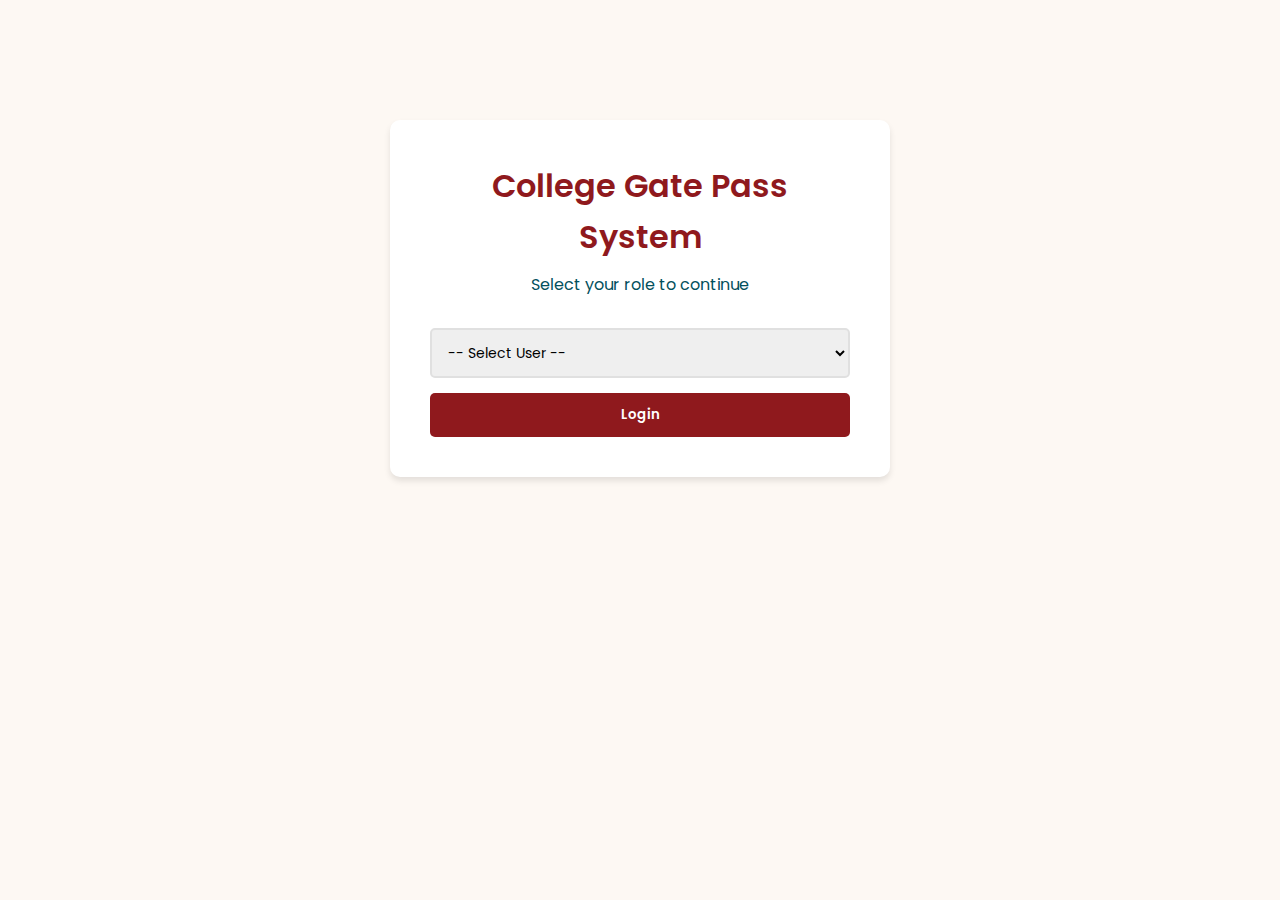
<file: GCET/frontend/index.html>
<!DOCTYPE html>
<html lang="en">
<head>
    <meta charset="UTF-8">
    <meta name="viewport" content="width=device-width, initial-scale=1.0">
    <title>Gate Pass System - Login</title>
    <link href="https://fonts.googleapis.com/css2?family=Poppins:wght@400;600&display=swap" rel="stylesheet">
    <link rel="stylesheet" href="css/style.css">
</head>
<body>
    <div class="container">
        <div class="login-box">
            <h1>College Gate Pass System</h1>
            <p class="subtitle">Select your role to continue</p>
            
            <div class="role-selector">
                <select id="userSelect" class="input-field">
                    <option value="">-- Select User --</option>
                </select>
                
                <button onclick="login()" class="btn btn-primary">Login</button>
            </div>
        </div>
    </div>

    <script>
        const API_URL = 'http://localhost:3000/api';

        // Load users on page load
        window.onload = async function() {
            try {
                const response = await fetch(`${API_URL}/users`);
                const users = await response.json();
                
                const select = document.getElementById('userSelect');
                users.forEach(user => {
                    const option = document.createElement('option');
                    option.value = JSON.stringify(user);
                    option.textContent = `${user.name} (${user.role})`;
                    select.appendChild(option);
                });
            } catch (error) {
                alert('Error connecting to server. Make sure backend is running!');
            }
        };

        function login() {
            const select = document.getElementById('userSelect');
            if (!select.value) {
                alert('Please select a user');
                return;
            }
            
            const user = JSON.parse(select.value);
            localStorage.setItem('currentUser', JSON.stringify(user));
            
            // Redirect based on role
            if (user.role === 'student') {
                window.location.href = 'pages/student.html';
            } else if (user.role === 'moderator') {
                window.location.href = 'pages/moderator.html';
            } else if (user.role === 'gatekeeper') {
                window.location.href = 'pages/gatekeeper.html';
            }
        }
    </script>
</body>
</html>
</file>
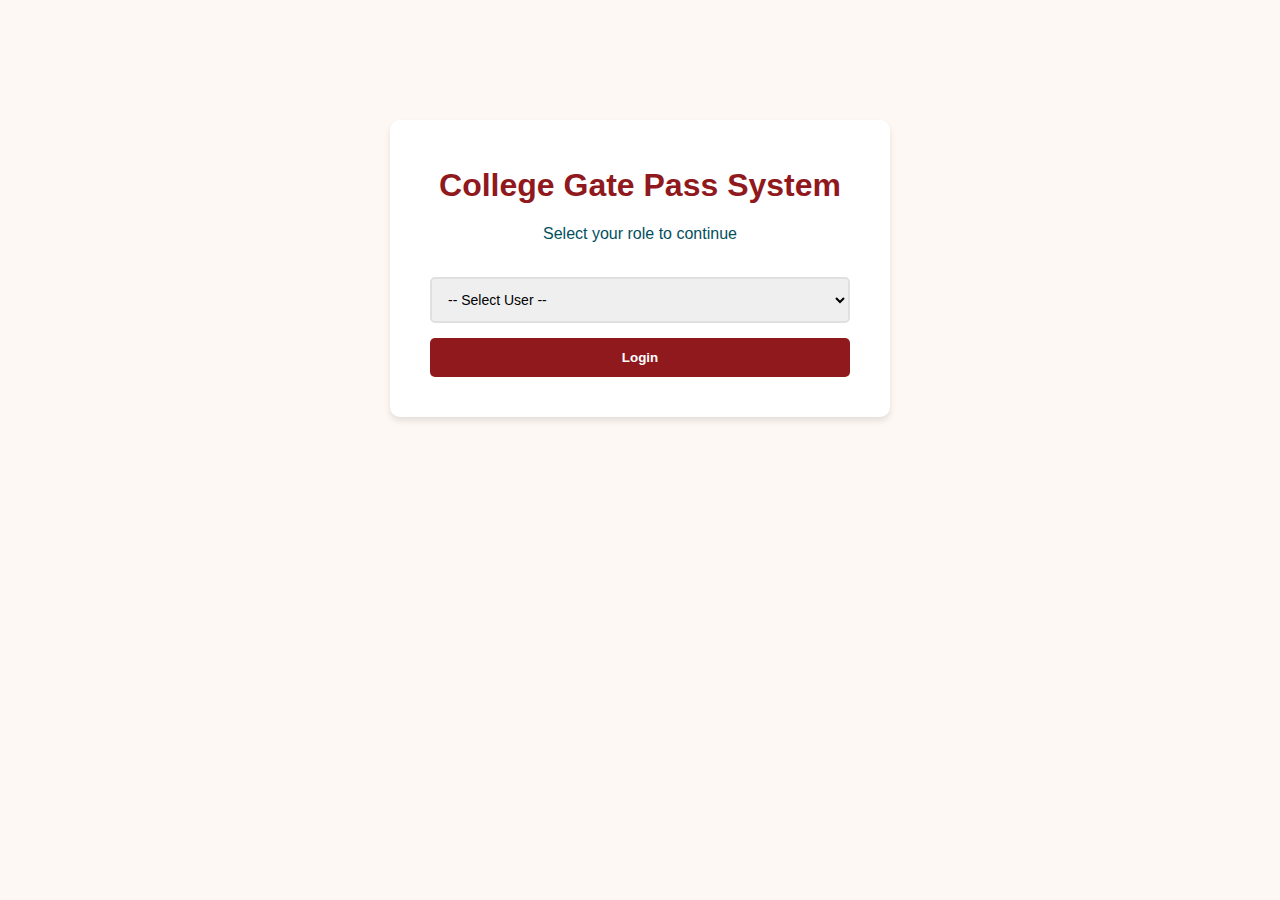
<file: GCET/frontend/pages/gatekeeper.html>
<!DOCTYPE html>
<html lang="en">
<head>
    <meta charset="UTF-8">
    <meta name="viewport" content="width=device-width, initial-scale=1.0">
    <title>Gatekeeper Dashboard</title>
    <link href="https://fonts.googleapis.com/css2?family=Poppins:wght@400;600&display=swap" rel="stylesheet">
    <link rel="stylesheet" href="../css/style.css">
</head>
<body>
    <div class="container">
        <div class="header">
            <h1>Gatekeeper Dashboard</h1>
            <button onclick="logout()" class="btn btn-secondary">Logout</button>
        </div>

        <div class="welcome-section">
            <h2>Welcome, <span id="gatekeeperName"></span></h2>
            <p>Today's approved gate passes</p>
        </div>

        <div class="search-section">
            <input type="text" id="searchInput" class="input-field" placeholder="Search by student name or ID...">
        </div>

        <div class="requests-section">
            <h3>Approved Passes for Today</h3>
            <div id="approvedPasses"></div>
        </div>
    </div>

    <script src="../js/gatekeeper.js"></script>
</body>
</html>
</file>
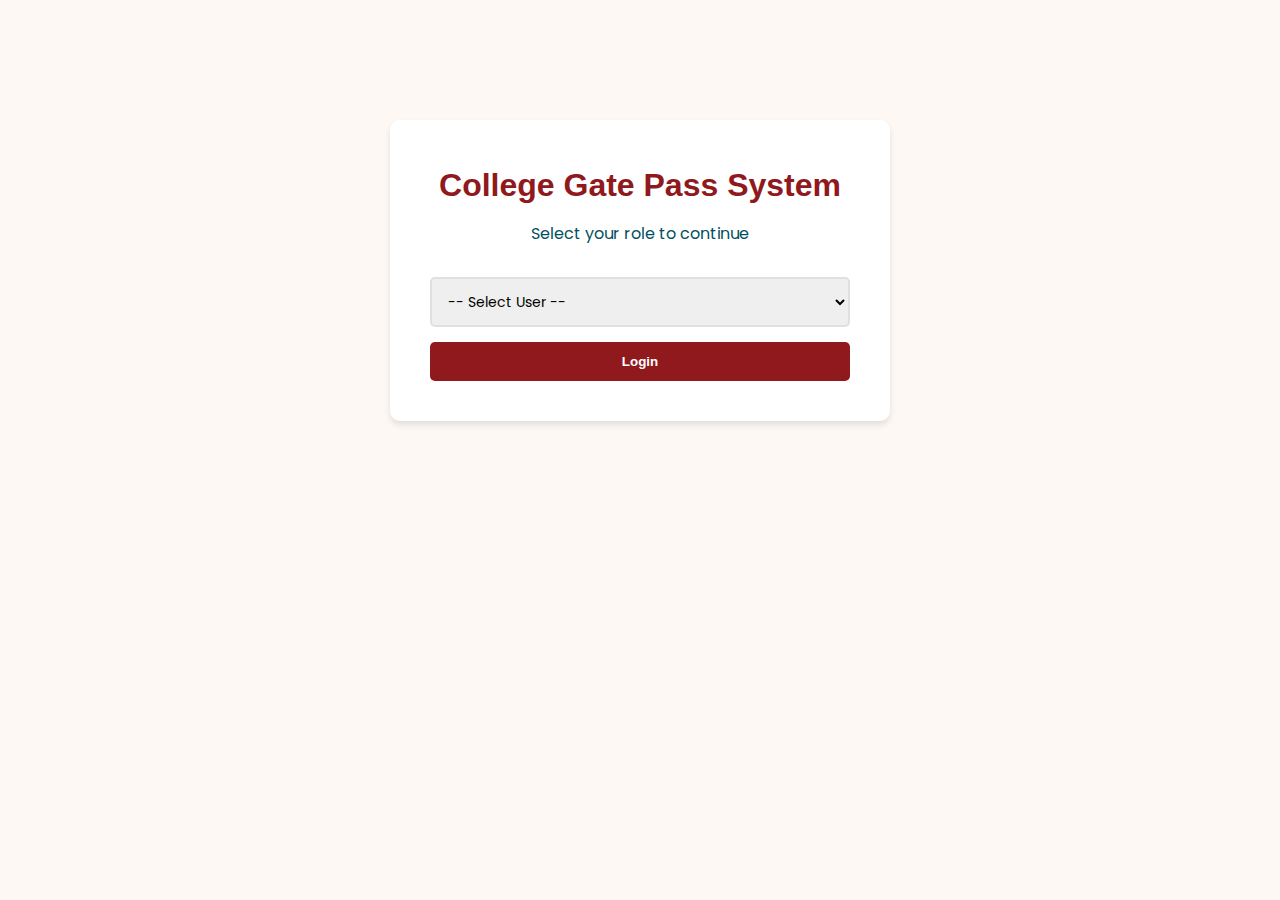
<file: GCET/frontend/pages/moderator.html>
<!DOCTYPE html>
<html lang="en">
<head>
    <meta charset="UTF-8">
    <meta name="viewport" content="width=device-width, initial-scale=1.0">
    <title>Moderator Dashboard</title>
    <link href="https://fonts.googleapis.com/css2?family=Poppins:wght@400;600&display=swap" rel="stylesheet">
    <link rel="stylesheet" href="../css/style.css">
</head>
<body>
    <div class="container">
        <div class="header">
            <h1>Moderator Dashboard</h1>
            <button onclick="logout()" class="btn btn-secondary">Logout</button>
        </div>

        <div class="welcome-section">
            <h2>Welcome, <span id="moderatorName"></span></h2>
        </div>

        <div class="requests-section">
            <h3>Pending Requests</h3>
            <div id="pendingRequests"></div>
        </div>

        <div class="requests-section">
            <h3>All Requests History</h3>
            <div id="allRequests"></div>
        </div>
    </div>

    <script src="../js/moderator.js"></script>
</body>
</html>
</file>
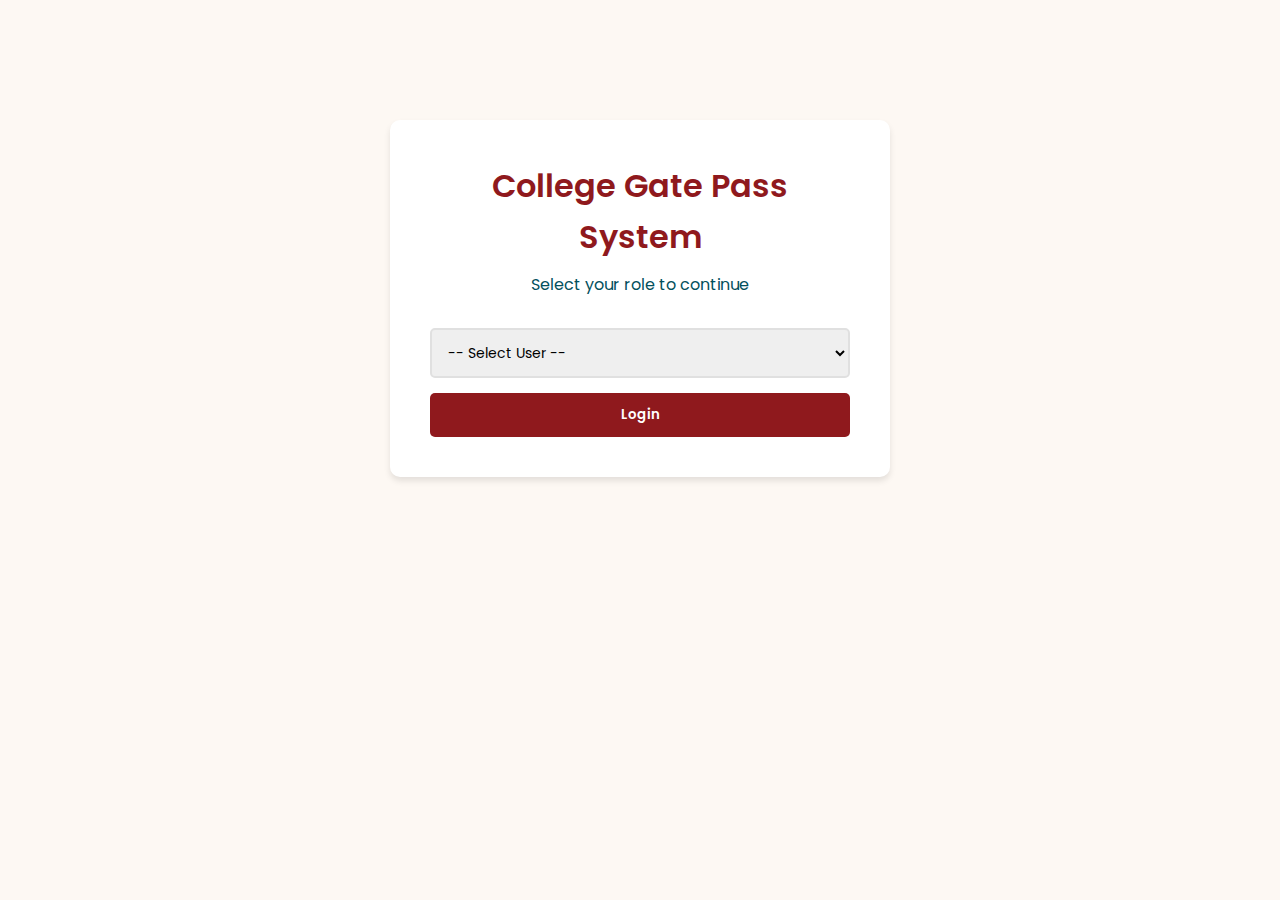
<file: GCET/frontend/pages/student.html>
<!DOCTYPE html>
<html lang="en">
<head>
    <meta charset="UTF-8">
    <meta name="viewport" content="width=device-width, initial-scale=1.0">
    <title>Student Dashboard</title>
    <link href="https://fonts.googleapis.com/css2?family=Poppins:wght@400;600&display=swap" rel="stylesheet">
    <link rel="stylesheet" href="../css/style.css">
</head>
<body>
    <div class="container">
        <div class="header">
            <h1>Student Dashboard</h1>
            <button onclick="logout()" class="btn btn-secondary">Logout</button>
        </div>

        <div class="welcome-section">
            <h2>Welcome, <span id="studentName"></span></h2>
            <p>Student ID: <span id="studentId"></span> | Department: <span id="department"></span></p>
        </div>

        <div class="form-section">
            <h3>Request Gate Pass</h3>
            <form id="requestForm">
                <div class="form-group">
                    <label>Date of Exit</label>
                    <input type="date" id="date" class="input-field" required>
                </div>

                <div class="form-group">
                    <label>Time of Exit</label>
                    <input type="time" id="time" class="input-field" required>
                </div>

                <div class="form-group">
                    <label>Parent Phone Number</label>
                    <input type="tel" id="parentPhone" class="input-field" placeholder="10-digit number" required>
                </div>

                <div class="form-group">
                    <label>Have you informed your parent?</label>
                    <select id="parentInformed" class="input-field" required>
                        <option value="">-- Select --</option>
                        <option value="yes">Yes</option>
                        <option value="no">No</option>
                    </select>
                </div>

                <div class="form-group">
                    <label>Reason for Exit</label>
                    <textarea id="reason" class="input-field" rows="4" placeholder="Explain your reason..." required></textarea>
                </div>

                <button type="submit" class="btn btn-primary">Submit Request</button>
            </form>
        </div>

        <div class="requests-section">
            <h3>My Requests</h3>
            <div id="requestsList"></div>
        </div>
    </div>

    <script src="../js/student.js"></script>
</body>
</html>
</file>
<file: GCET/frontend/css/style.css>
* {
    margin: 0;
    padding: 0;
    box-sizing: border-box;
}

body {
    font-family: 'Poppins', sans-serif;
    background-color: #fdf8f3;
    color: #2c2c2c;
    line-height: 1.6;
}

.container {
    max-width: 1200px;
    margin: 0 auto;
    padding: 20px;
}

/* Header */
.header {
    display: flex;
    justify-content: space-between;
    align-items: center;
    margin-bottom: 30px;
    padding-bottom: 20px;
    border-bottom: 2px solid #8f191d;
}

.header h1 {
    color: #8f191d;
    font-weight: 600;
}

/* Login Page */
.login-box {
    max-width: 500px;
    margin: 100px auto;
    background: white;
    padding: 40px;
    border-radius: 10px;
    box-shadow: 0 4px 6px rgba(0, 0, 0, 0.1);
    text-align: center;
}

.login-box h1 {
    color: #8f191d;
    margin-bottom: 10px;
    font-weight: 600;
}

.subtitle {
    color: #03505d;
    margin-bottom: 30px;
}

.role-selector {
    display: flex;
    flex-direction: column;
    gap: 15px;
}

/* Welcome Section */
.welcome-section {
    background: white;
    padding: 20px;
    border-radius: 10px;
    margin-bottom: 30px;
    border-left: 4px solid #03505d;
}

.welcome-section h2 {
    color: #03505d;
    margin-bottom: 10px;
    font-weight: 600;
}

/* Form Section */
.form-section {
    background: white;
    padding: 30px;
    border-radius: 10px;
    margin-bottom: 30px;
}

.form-section h3 {
    color: #8f191d;
    margin-bottom: 20px;
    font-weight: 600;
}

.form-group {
    margin-bottom: 20px;
}

.form-group label {
    display: block;
    margin-bottom: 8px;
    color: #03505d;
    font-weight: 500;
}

.input-field {
    width: 100%;
    padding: 12px;
    border: 2px solid #e0e0e0;
    border-radius: 5px;
    font-family: 'Poppins', sans-serif;
    font-size: 14px;
    transition: border-color 0.3s;
}

.input-field:focus {
    outline: none;
    border-color: #03505d;
}

textarea.input-field {
    resize: vertical;
}

/* Buttons */
.btn {
    padding: 12px 30px;
    border: none;
    border-radius: 5px;
    font-family: 'Poppins', sans-serif;
    font-weight: 600;
    cursor: pointer;
    transition: all 0.3s;
}

.btn-primary {
    background-color: #8f191d;
    color: white;
}

.btn-primary:hover {
    background-color: #6d1316;
}

.btn-secondary {
    background-color: #03505d;
    color: white;
}

.btn-secondary:hover {
    background-color: #023d48;
}

.btn-success {
    background-color: #28a745;
    color: white;
    padding: 8px 16px;
    margin-right: 10px;
}

.btn-danger {
    background-color: #dc3545;
    color: white;
    padding: 8px 16px;
}

/* Requests Section */
.requests-section {
    background: white;
    padding: 30px;
    border-radius: 10px;
    margin-bottom: 30px;
}

.requests-section h3 {
    color: #03505d;
    margin-bottom: 20px;
    font-weight: 600;
}

.request-card {
    background: #fdf8f3;
    padding: 20px;
    border-radius: 8px;
    margin-bottom: 15px;
    border-left: 4px solid #03505d;
}

.request-card.pending {
    border-left-color: #ffc107;
}

.request-card.approved {
    border-left-color: #28a745;
}

.request-card.rejected {
    border-left-color: #dc3545;
}

.request-header {
    display: flex;
    justify-content: space-between;
    align-items: center;
    margin-bottom: 15px;
}

.request-header h4 {
    color: #8f191d;
    font-weight: 600;
}

.status-badge {
    padding: 5px 15px;
    border-radius: 20px;
    font-size: 12px;
    font-weight: 600;
    text-transform: uppercase;
}

.status-badge.pending {
    background-color: #fff3cd;
    color: #856404;
}

.status-badge.approved {
    background-color: #d4edda;
    color: #155724;
}

.status-badge.rejected {
    background-color: #f8d7da;
    color: #721c24;
}

.request-details {
    margin-bottom: 15px;
}

.request-details p {
    margin-bottom: 5px;
}

.request-details strong {
    color: #03505d;
}

.request-actions {
    margin-top: 15px;
}

.remarks-section {
    margin-top: 15px;
    padding-top: 15px;
    border-top: 1px solid #e0e0e0;
}

.remarks-input {
    width: 100%;
    padding: 10px;
    border: 2px solid #e0e0e0;
    border-radius: 5px;
    margin-bottom: 10px;
    font-family: 'Poppins', sans-serif;
}

/* Search Section */
.search-section {
    margin-bottom: 30px;
}

.empty-state {
    text-align: center;
    padding: 40px;
    color: #999;
}

/* Responsive */
@media (max-width: 768px) {
    .header {
        flex-direction: column;
        align-items: flex-start;
        gap: 15px;
    }
    
    .request-header {
        flex-direction: column;
        align-items: flex-start;
        gap: 10px;
    }
}
</file>
